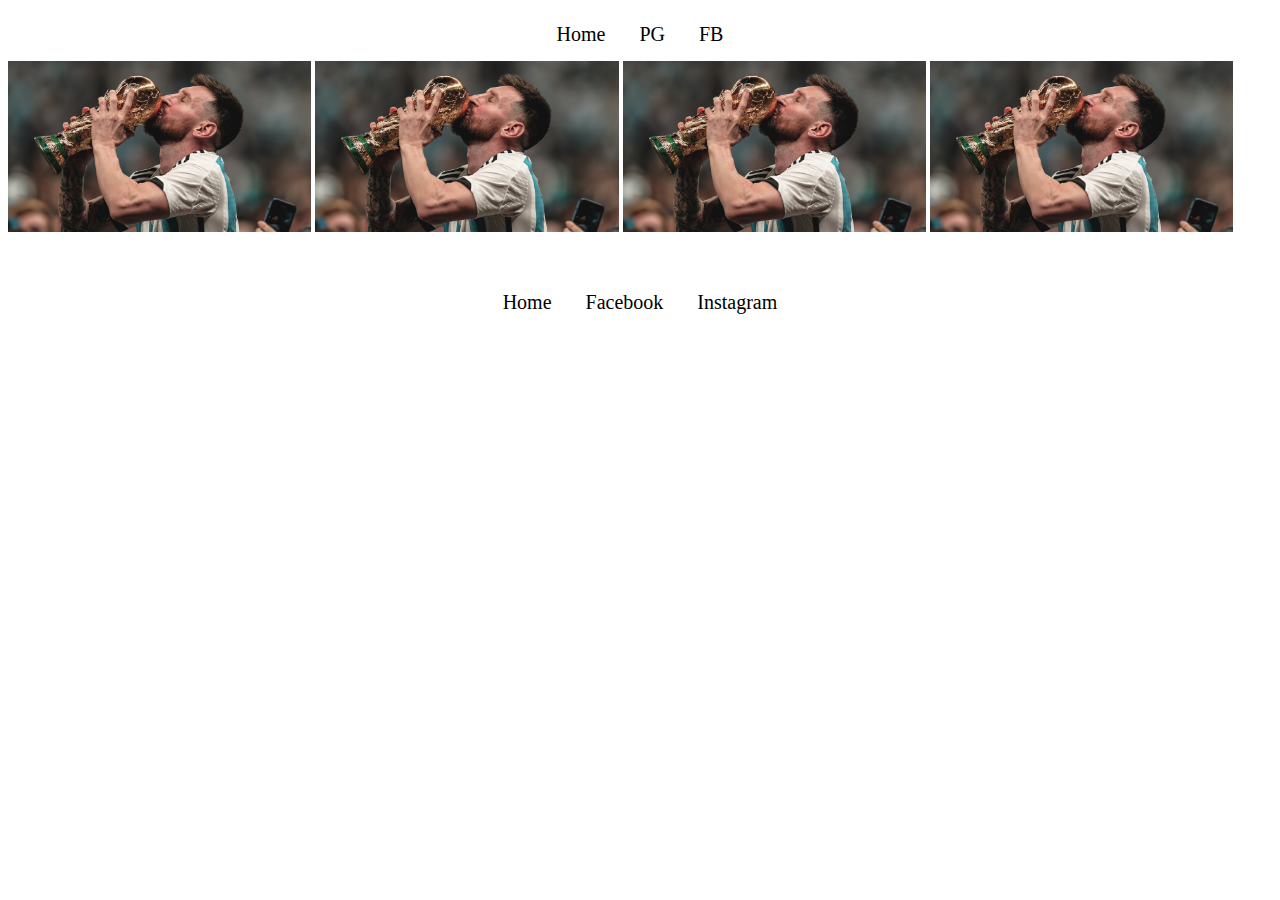
<file: accueil.html>
<!DOCTYPE html>
<html lang="en">
<head>
    <meta charset="UTF-8">
    <meta name="viewport" content="width=device-width, initial-scale=1.0">
    <title>Sample Page</title>
    <link rel="stylesheet" href="style.css">
</head>
<body>
    <nav>
        <ul>
            <li><a href="#a">Home</a></li>
            <li><a href="#b">PG</a></li>
            <li><a href="#">FB</a></li>
        </ul>
    </nav>

    <div class="images">
        <img src="messi.jpg" alt="Messi">
        <img src="messi.jpg" alt="Messi">
        <img src="messi.jpg" alt="Messi">
        <img src="messi.jpg" alt="Messi">
    </div>

</body>
<footer>
    <nav class="x">
        <ul>
            <li><a href="#a">Home</a></li>
            <li><a href="#b">Facebook</a></li>
            <li><a href="#">Instagram</a></li>
        </ul>
    </nav>

</footer>
</html>
</file>
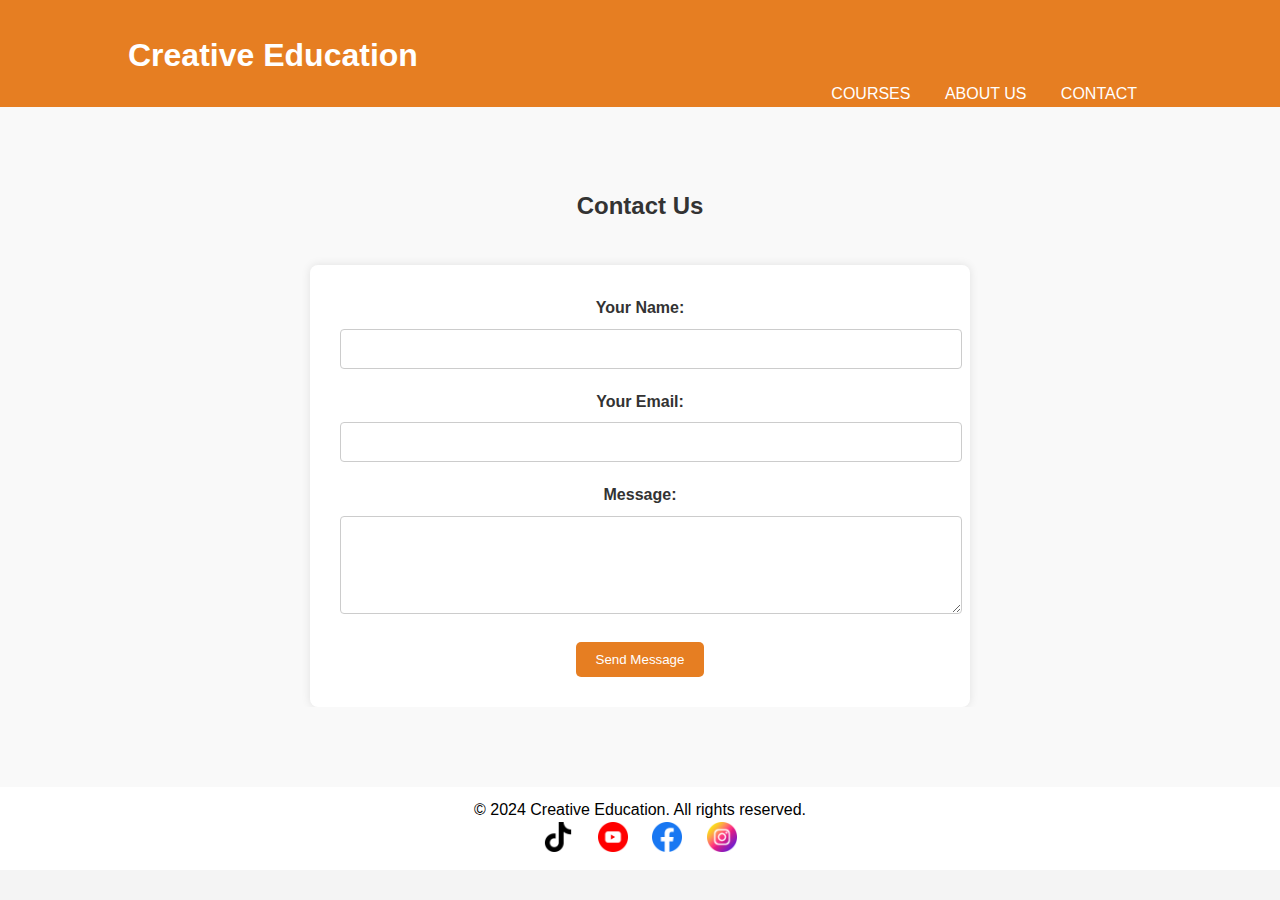
<file: contact.html>
<!DOCTYPE html>
<html lang="en">
<head>
    <meta charset="UTF-8">
    <meta name="viewport" content="width=device-width, initial-scale=1.0">
    <title>Contact Us - Creative Education</title>
    <link rel="stylesheet" href="styles2.css">
</head>
<body>
    <header>
        <div class="container">
            <h1>Creative Education</h1>
            <nav>
                <ul>
                    <li><a href="pg.html">Courses</a></li>
                    <li><a href="#about">About Us</a></li>
                    <li><a href="#contact">Contact</a></li>
                </ul>
            </nav>
        </div>
    </header>

    <section id="contact">
        <div class="container">
            <h2>Contact Us</h2>
            <form id="contact-form" action="#" method="POST">
                <div class="form-group">
                    <label for="name">Your Name:</label>
                    <input type="text" id="name" name="name" required>
                </div>
                <div class="form-group">
                    <label for="email">Your Email:</label>
                    <input type="email" id="email" name="email" required>
                </div>
                <div class="form-group">
                    <label for="message">Message:</label>
                    <textarea id="message" name="message" rows="4" required></textarea>
                </div>
                <button type="submit" class="btn">Send Message</button>
            </form>
        </div>
    </section>

    <footer>
        <div class="container">
            <p>&copy; 2024 Creative Education. All rights reserved.</p>
            <ul class="social-icons">
                <li><a href="https://www.tiktok.com/@ecole.de.technolo?_t=8oQJaMNhxPp&_r=1&fbclid=IwY2xjawEUhRxleHRuA2FlbQIxMAABHeGhkzZGbAz2hvkBlD3_6kftohXZ3HACh090I0P-uB0Jdqp7mSNNInIYrg_aem_xiInRhb_27-oSrqAkJLkAg"><img src="tik-tok.png" alt="tiktok"></a></li>
                <li><a href="https://www.youtube.com/@EcoledetechnologiesmodernesETM/featured"><img src="youtube.png" alt="YouTube"></a></li>
                <li><a href="https://www.facebook.com/profile.php?id=100095499930389"><img src="facebook.png" alt="Facebook"></a></li>
                <li><a href="https://www.instagram.com/pro_etm/?fbclid=IwZXh0bgNhZW0CMTAAAR24pcJPB8759Xq2D6v8NgWpPv26BQjg_M8dOy-LXJ7g_yg9JBF_FJH5c0Y_aem_XvnSH8FN9LoC5OFgxu_-6g"><img src="inst.png"Instagram"></a></li>
            </ul>
        </div>
    </footer>
</body>
</html>
</file>
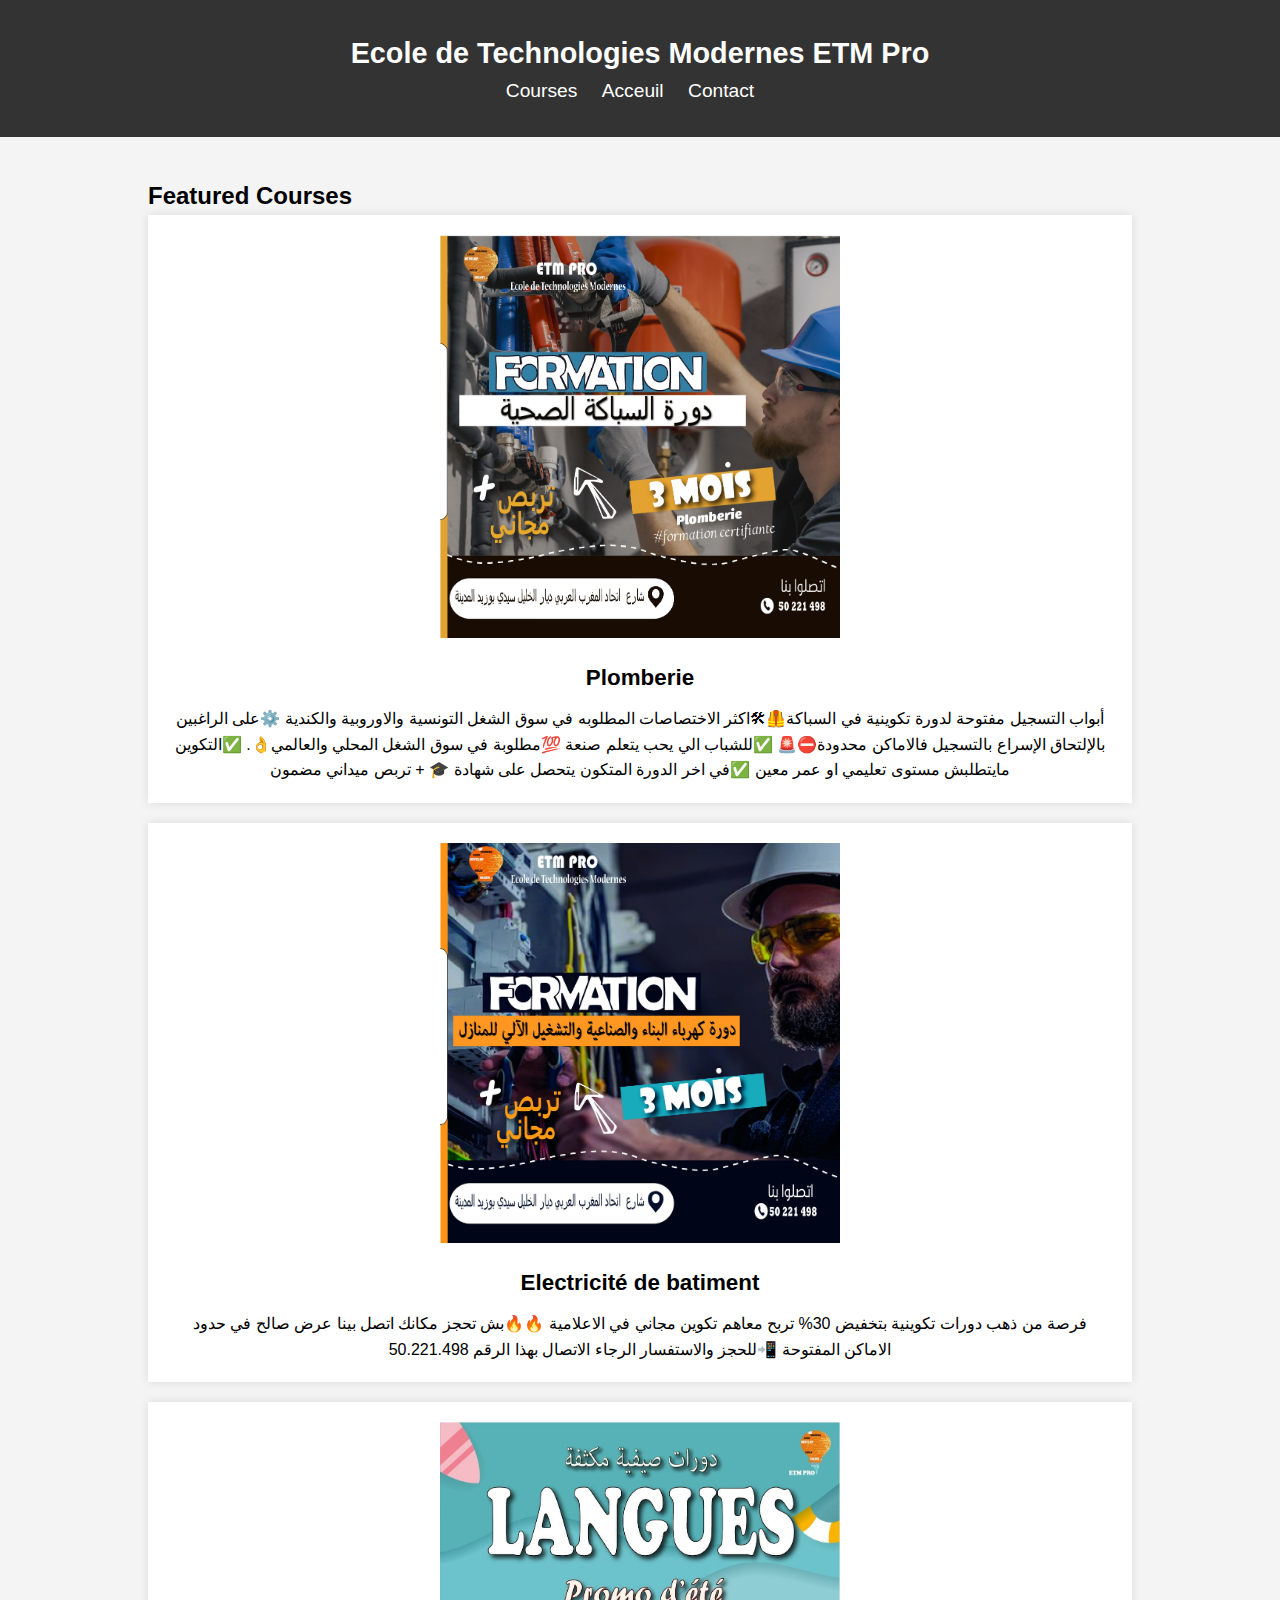
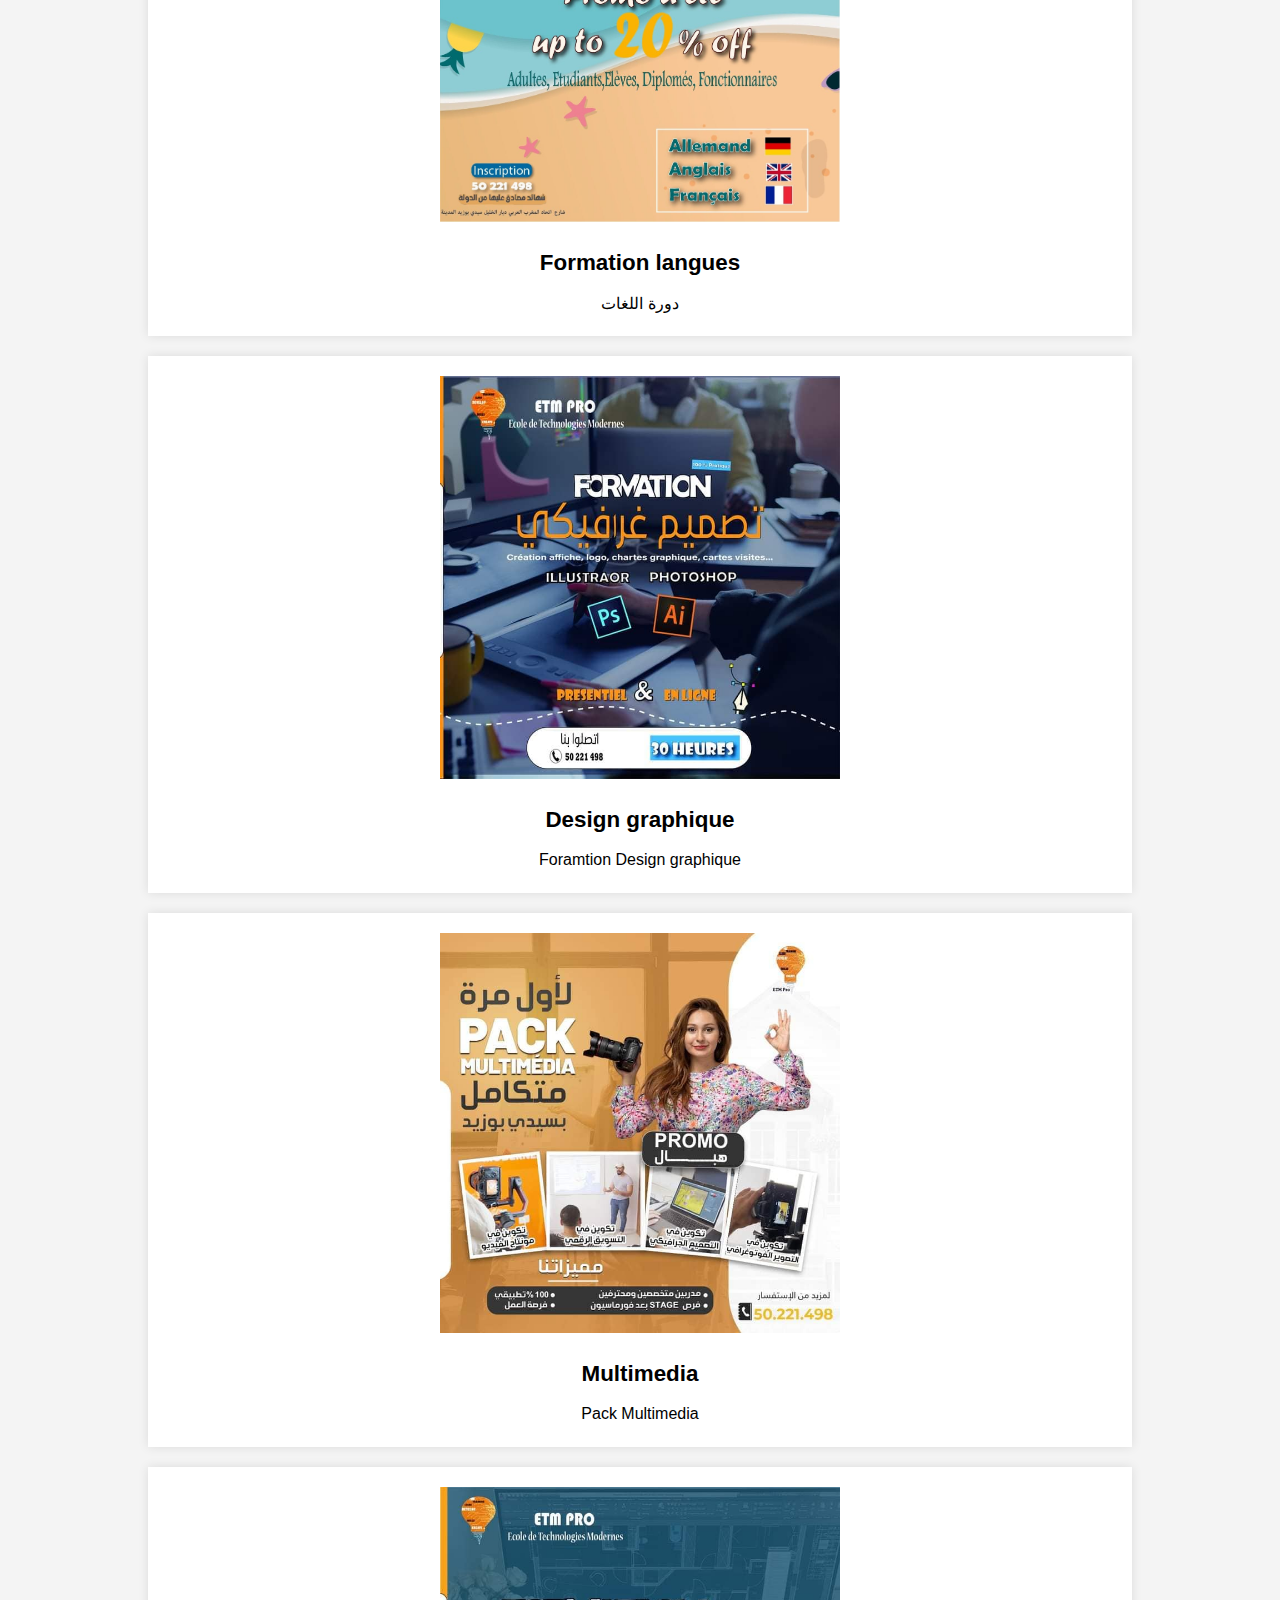
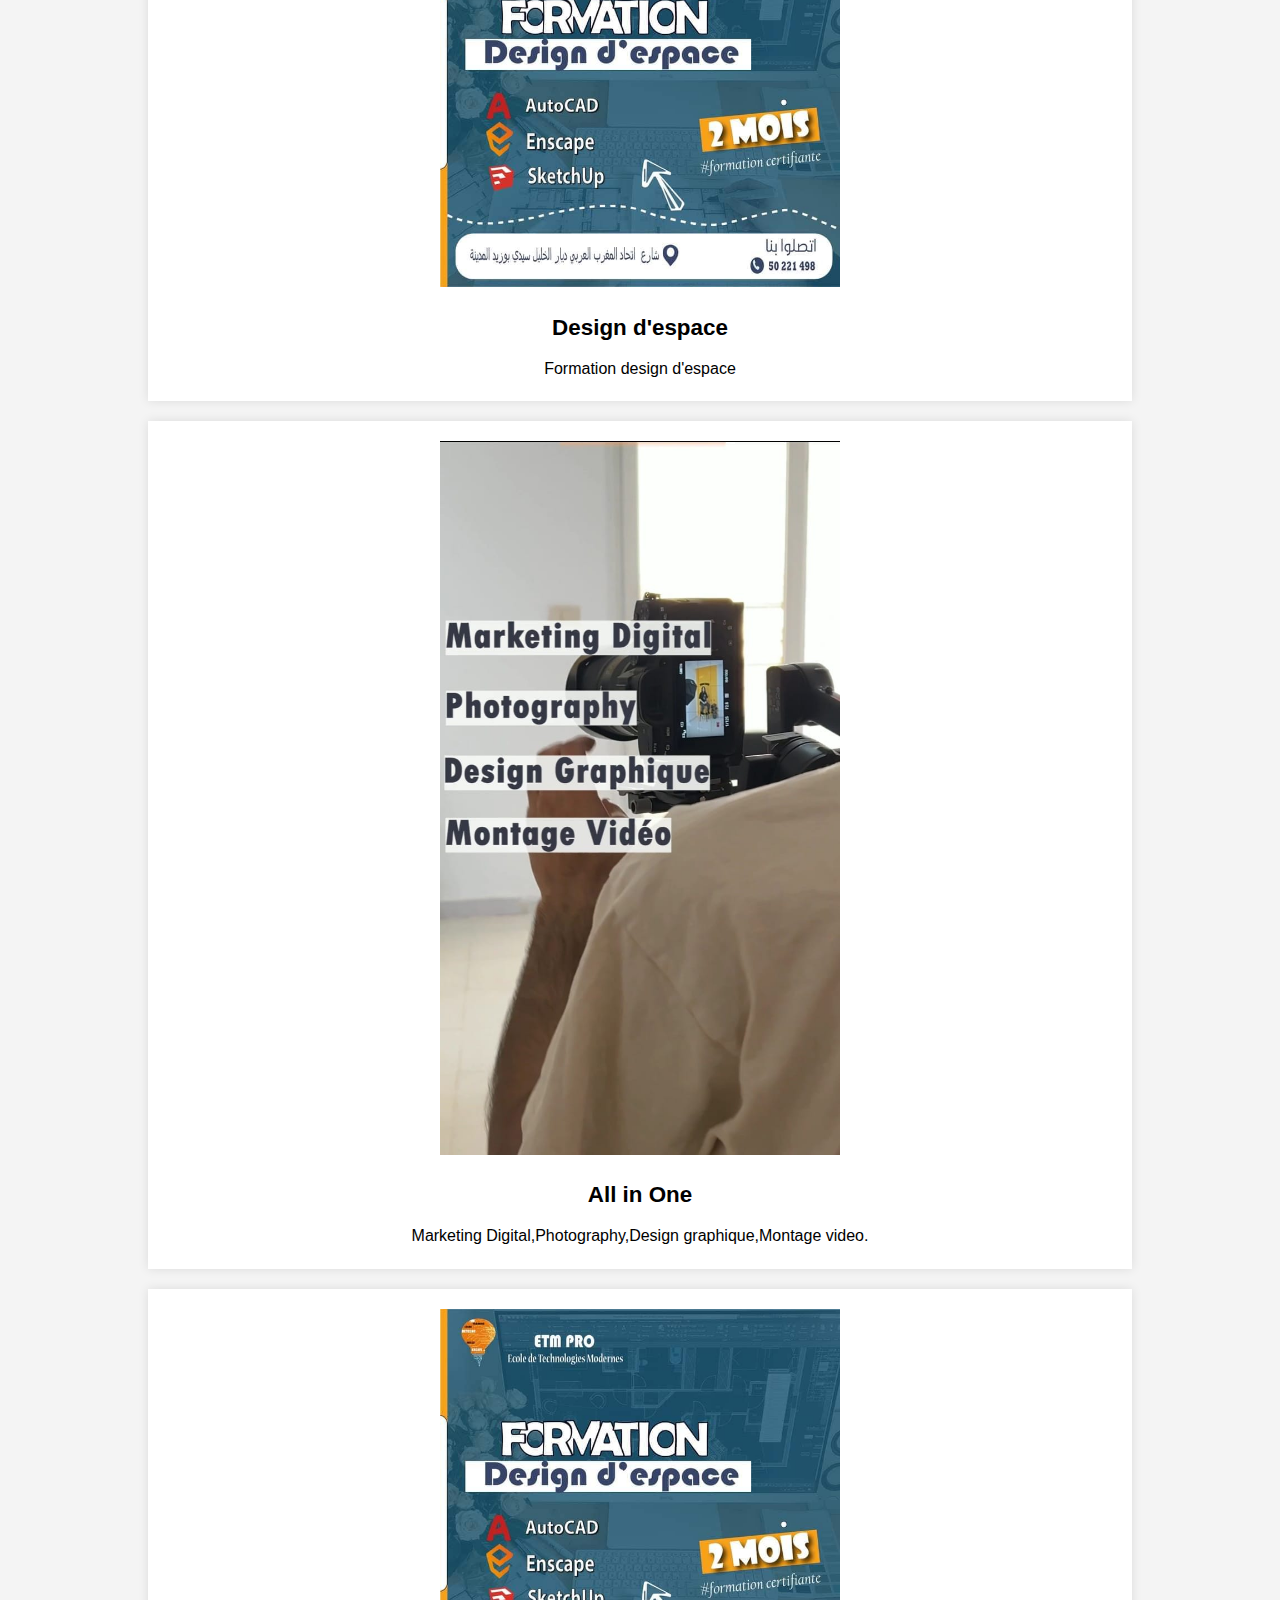
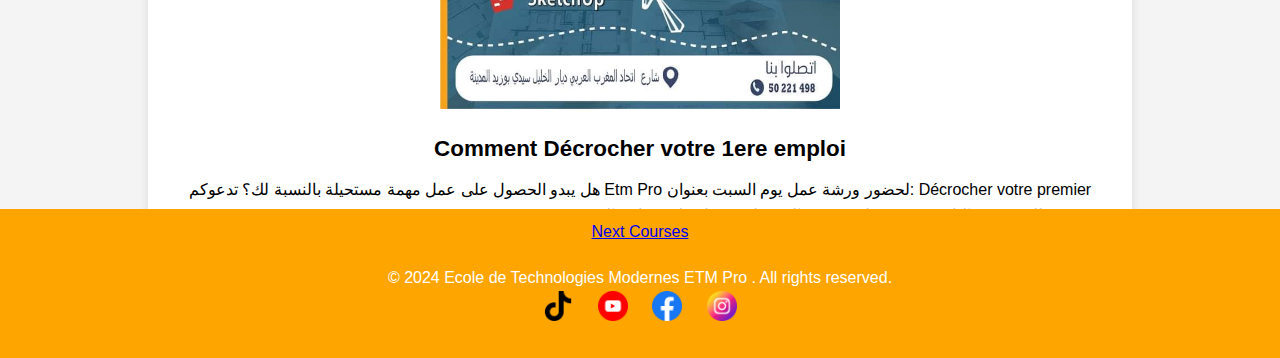
<file: pg.html>
<!DOCTYPE html>
<html lang="en">
<head>
    <meta charset="UTF-8">
    <meta name="viewport" content="width=device-width, initial-scale=1.0">
    <title>Ecole de Technologies Modernes ETM Pro </title>
    <link rel="stylesheet" href="styles1.css">
</head>
<body>
    <header>
        <div class="container">
            <h1>Ecole de Technologies Modernes ETM Pro </h1>
            <nav>
                <ul>
                    <li><a href="#courses">Courses</a></li>
                    <li><a href="index.html">Acceuil</a></li>
                    <li><a href="contact.html">Contact</a></li>
                </ul>
            </nav>
        </div>
    </header>

    <section id="courses">
        <div class="container">
            <h2>Featured Courses</h2>
            <div class="course">
                <img src="pl1.jpg" alt="Course 1">
                <h3>Plomberie</h3>
                <p>
                    أبواب التسجيل مفتوحة لدورة تكوينية في السباكة🦺🛠اكثر الاختصاصات المطلوبه في سوق الشغل التونسية والاوروبية والكندية
                    ⚙️على الراغبين بالإلتحاق الإسراع بالتسجيل فالاماكن محدودة⛔️🚨 
                    ✅للشباب الي يحب يتعلم صنعة 💯مطلوبة في سوق الشغل المحلي والعالمي👌.
                    ✅التكوين مايتطلبش مستوى تعليمي او عمر معين
                    ✅في اخر الدورة المتكون يتحصل على شهادة 🎓  + تربص ميداني مضمون</p>
            </div>
            <div class="course">
                <img src="pl2.jpg" alt="Course 2">
                <h3>Electricité de batiment</h3>
                <p>فرصة من ذهب دورات تكوينية بتخفيض 30% تربح معاهم تكوين مجاني في الاعلامية  🔥🔥بش تحجز مكانك اتصل بينا 
                    عرض صالح في حدود الاماكن المفتوحة
                    📲للحجز والاستفسار الرجاء الاتصال بهذا الرقم 50.221.498</p>
            </div>
            <div class="course">
                <img src="pl3.jpg" alt="Course 3">
                <h3>Formation langues</h3>
                <p>دورة اللغات </p>
            </div>
            <div class="course">
                <img src="pl4.jpg" alt="Course 4">
                <h3>Design graphique</h3>
                <p> Foramtion Design graphique</p>
            </div>
            <div class="course">
                <img src="pl5.jpg" alt="Course 5">
                <h3>Multimedia</h3>
                <p>Pack Multimedia</p>
            </div>
            <div class="course">
                <img src="pl7.jpg" alt="Course 6">
                <h3>Design d'espace</h3>
                <p>Formation design d'espace</p>
            </div>
            <div class="course">
                <img src="pl6.jpg" alt="Course 7">
                <h3>All in One</h3>
                <p>Marketing Digital,Photography,Design graphique,Montage video.</p>
            </div>
            <div class="course">
                <img src="pl7.jpg" alt="Course 8">
                <h3>Comment Décrocher votre 1ere emploi </h3>
                <p>هل يبدو الحصول على عمل مهمة مستحيلة بالنسبة لك؟
                    تدعوكم  Etm Pro لحضور ورشة عمل يوم السبت بعنوان:
                    Décrocher votre premier emploi: réussir votre entretien d'embauche
                     🔹  للخريجين والباحثين عن عمل
                     🔹 عند التسجيل تتحصل على برنامج الورشة</p>
            </div>
        </div>
    </section>

    <footer>
        <a href="pg2.html" class="btn-next">Next Courses</a>
        <div class="container">
            <p>&copy; 2024 Ecole de Technologies Modernes ETM Pro . All rights reserved.</p>
            <ul class="social-icons">
                <li><a href="https://www.tiktok.com/@ecole.de.technolo?_t=8oQJaMNhxPp&_r=1&fbclid=IwY2xjawEUhRxleHRuA2FlbQIxMAABHeGhkzZGbAz2hvkBlD3_6kftohXZ3HACh090I0P-uB0Jdqp7mSNNInIYrg_aem_xiInRhb_27-oSrqAkJLkAg"><img src="tik-tok.png" alt="tiktok"></a></li>
                <li><a href="https://www.youtube.com/@EcoledetechnologiesmodernesETM/featured"><img src="youtube.png" alt="YouTube"></a></li>
                <li><a href="https://www.facebook.com/profile.php?id=100095499930389"><img src="facebook.png" alt="Facebook"></a></li>
                <li><a href="https://www.instagram.com/pro_etm/?fbclid=IwZXh0bgNhZW0CMTAAAR24pcJPB8759Xq2D6v8NgWpPv26BQjg_M8dOy-LXJ7g_yg9JBF_FJH5c0Y_aem_XvnSH8FN9LoC5OFgxu_-6g"><img src="inst.png"Instagram"></a></li>
            </ul>
        </div>
    </footer>
</body>
</html>
</file>
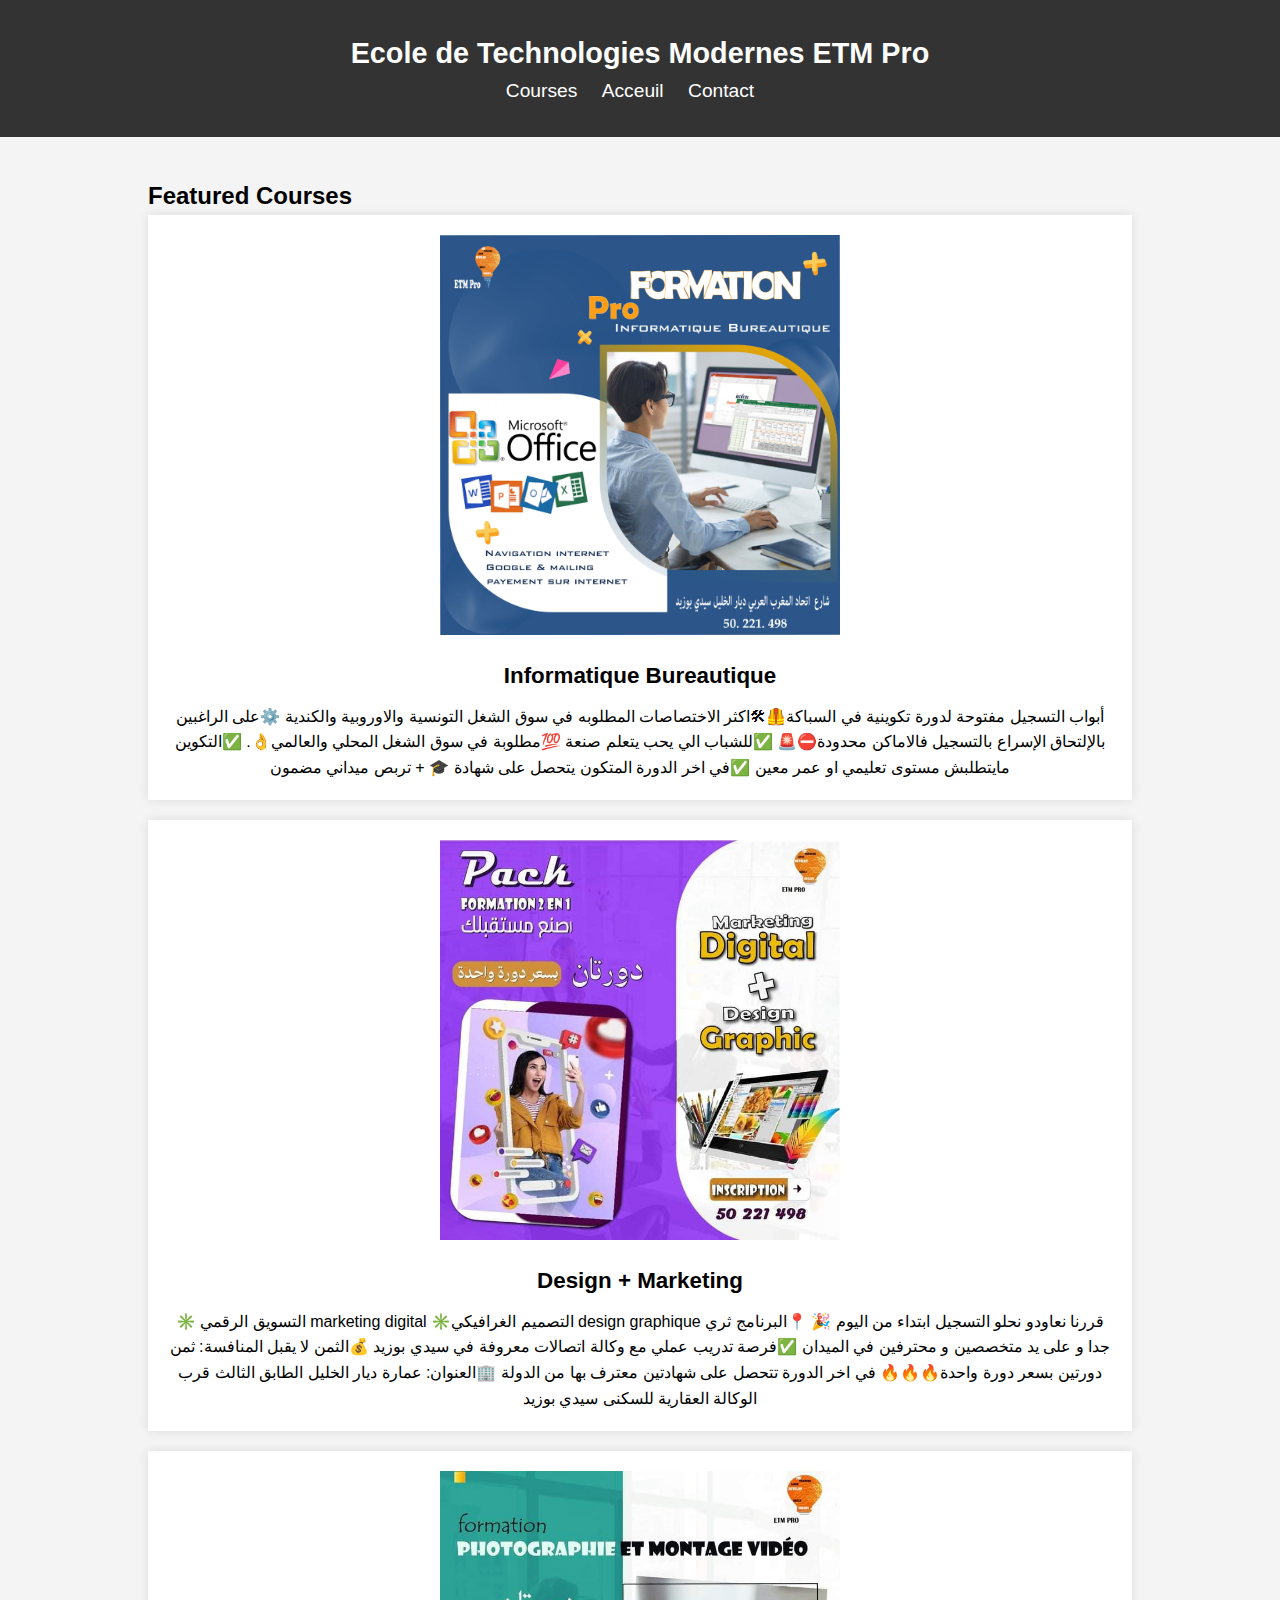
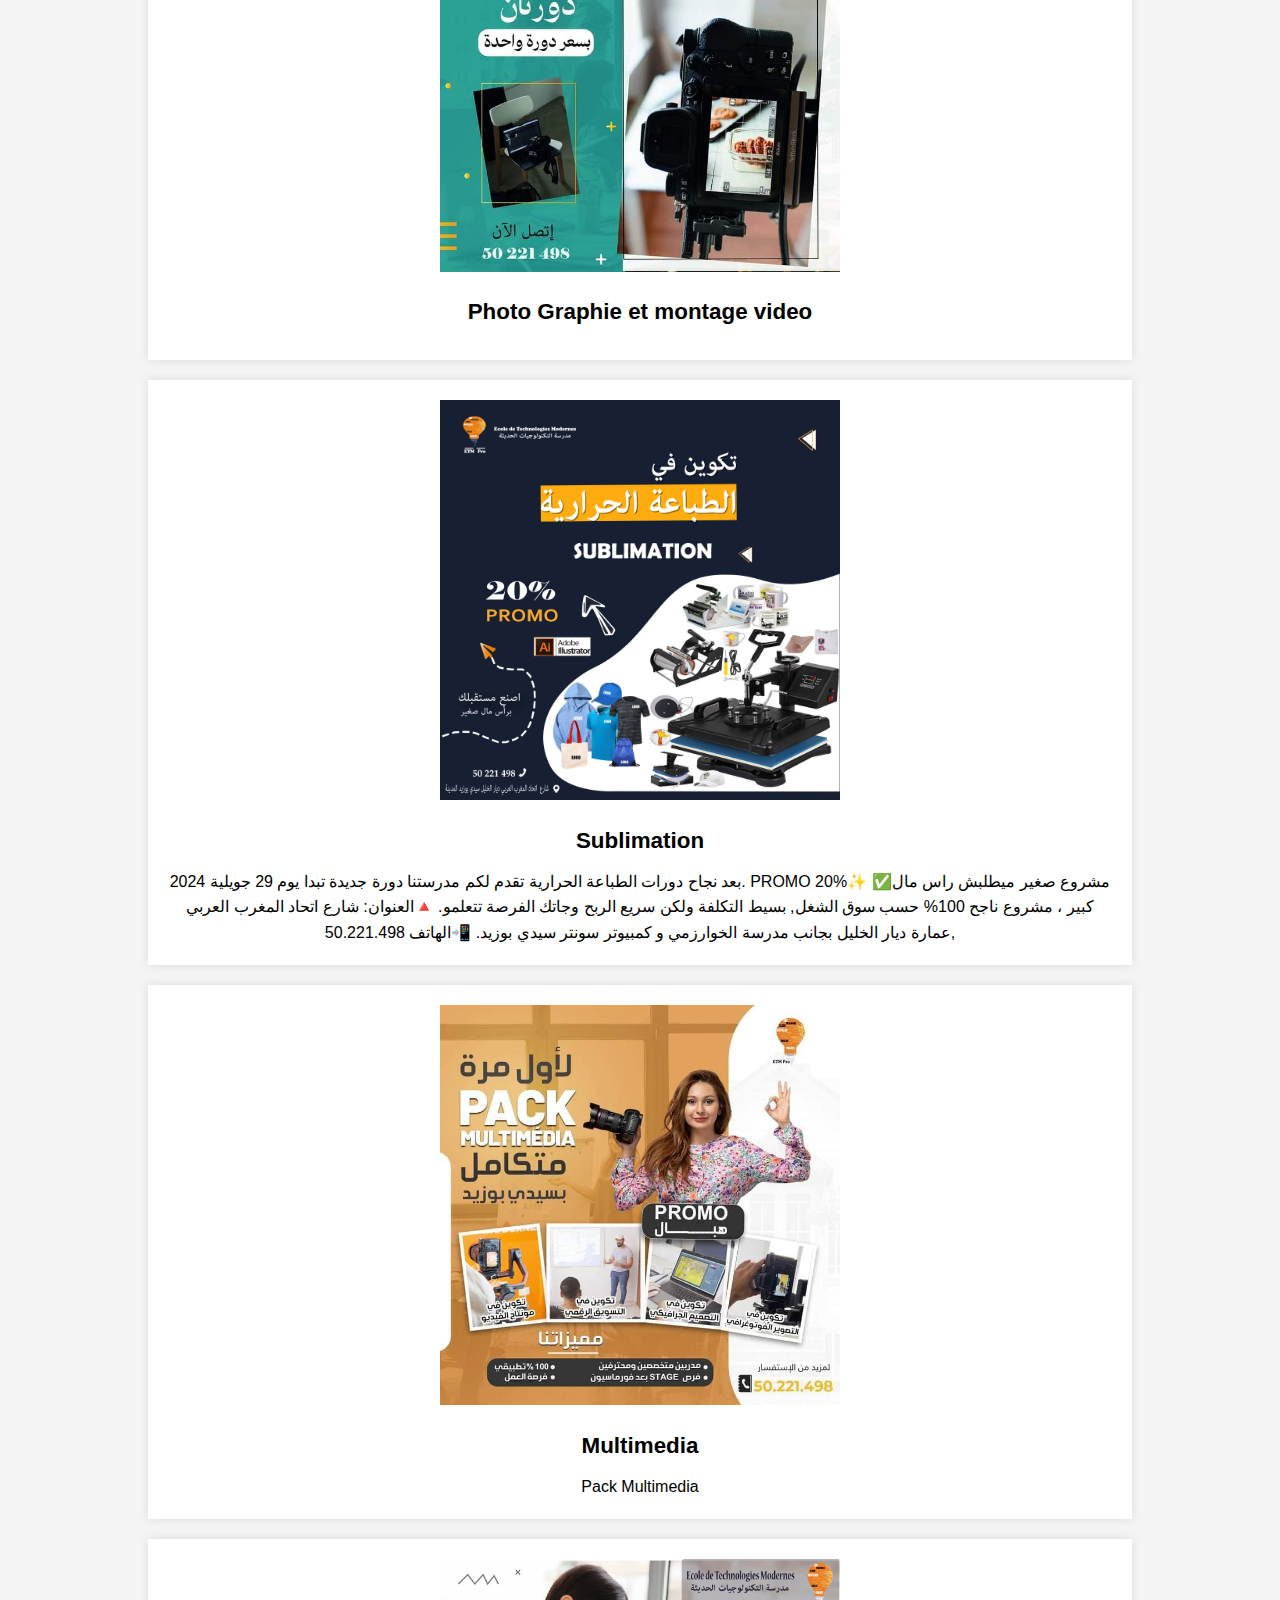
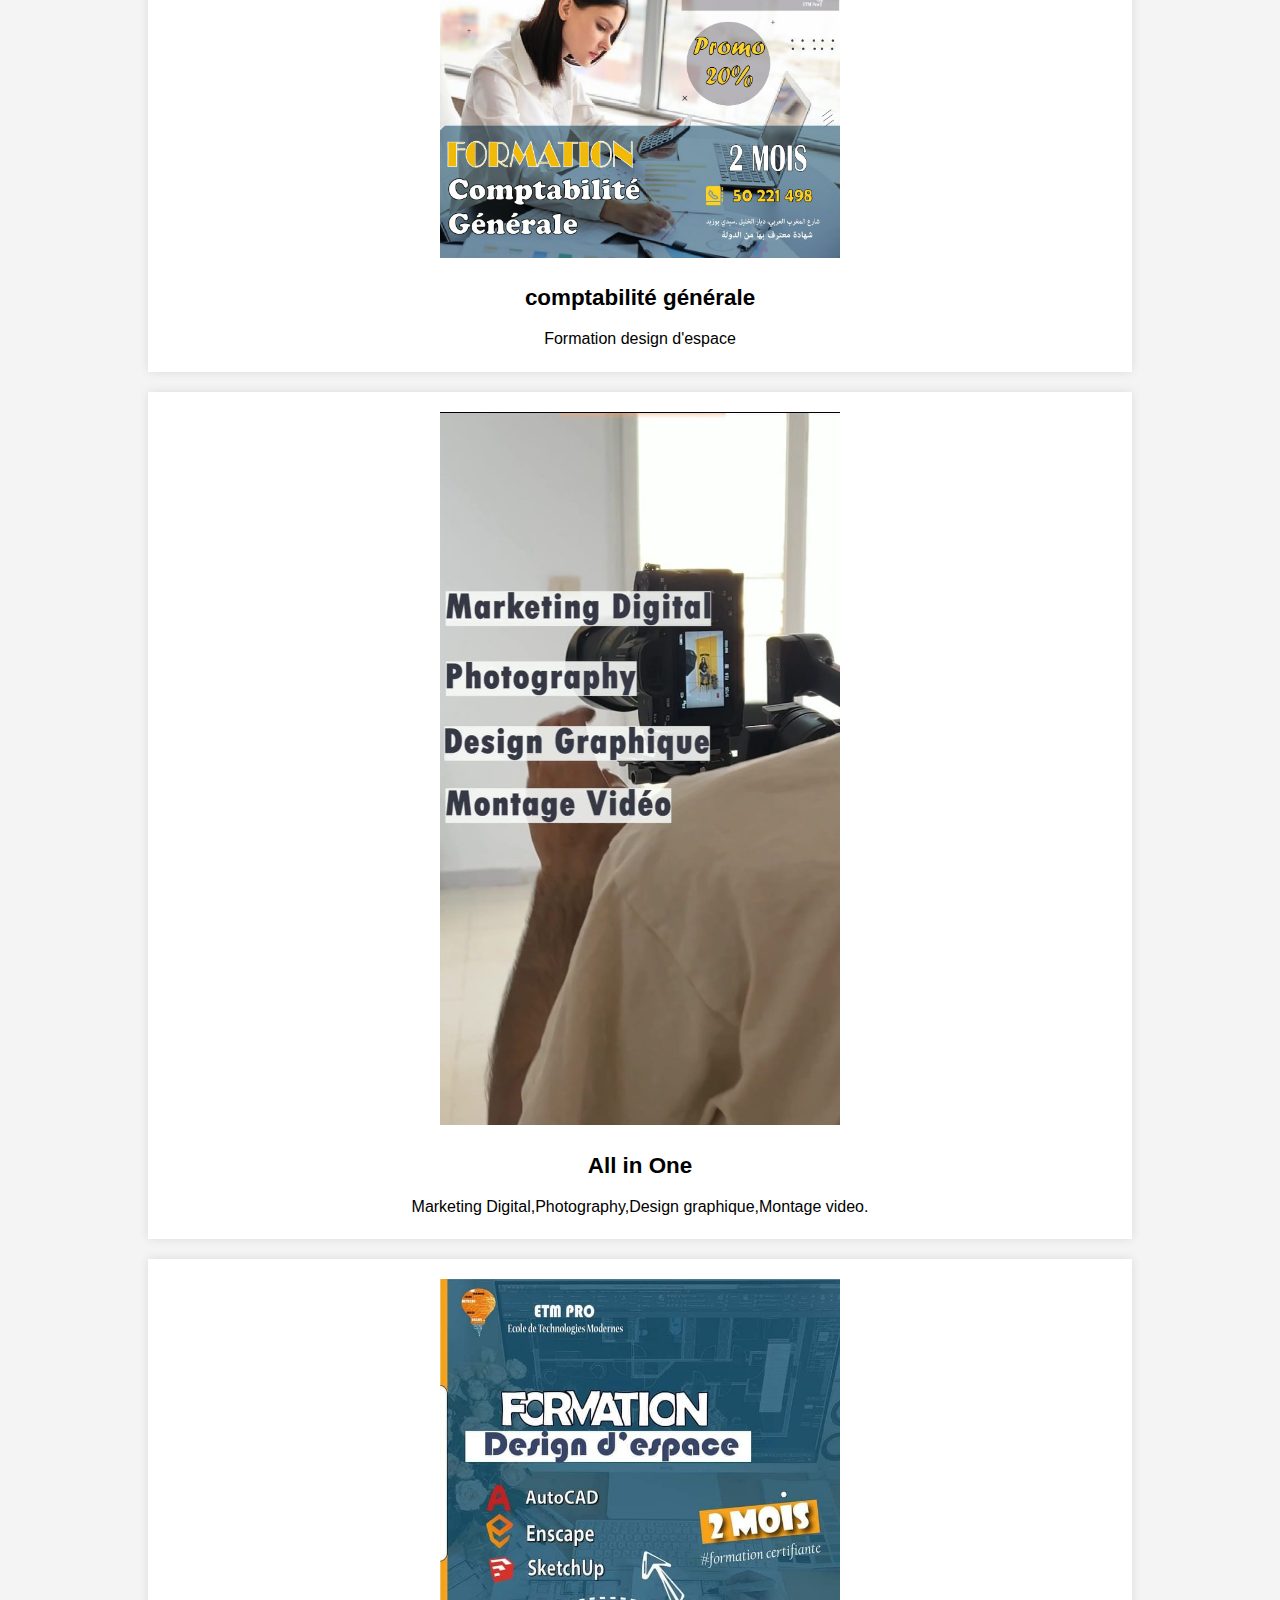
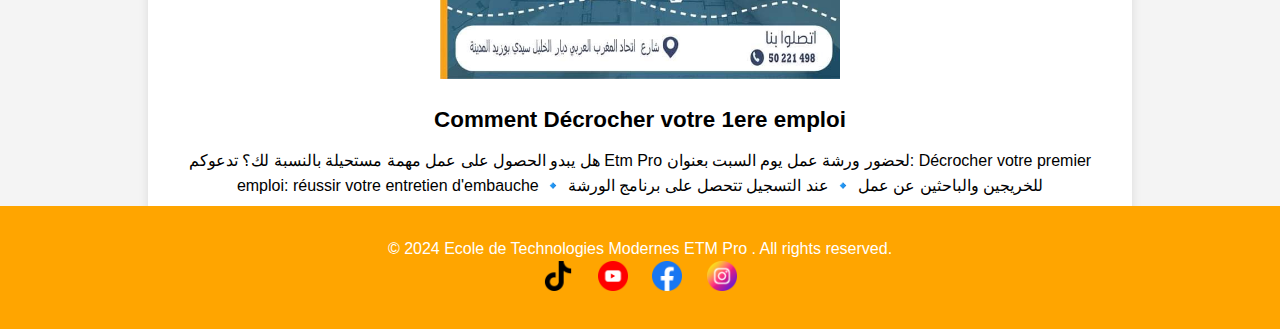
<file: pg2.html>
<!DOCTYPE html>
<html lang="en">
<head>
    <meta charset="UTF-8">
    <meta name="viewport" content="width=device-width, initial-scale=1.0">
    <title>Ecole de Technologies Modernes ETM Pro </title>
    <link rel="stylesheet" href="styles1.css">
</head>
<body>
    <header>
        <div class="container">
            <h1>Ecole de Technologies Modernes ETM Pro </h1>
            <nav>
                <ul>
                    <li><a href="#courses">Courses</a></li>
                    <li><a href="index.html">Acceuil</a></li>
                    <li><a href="contact.html">Contact</a></li>
                </ul>
            </nav>
        </div>
    </header>

    <section id="courses">
        <div class="container">
            <h2>Featured Courses</h2>
            <div class="course">
                <img src="pl9.jpg" alt="Course 1">
                <h3>Informatique Bureautique</h3>
                <p>
                    أبواب التسجيل مفتوحة لدورة تكوينية في السباكة🦺🛠اكثر الاختصاصات المطلوبه في سوق الشغل التونسية والاوروبية والكندية
                    ⚙️على الراغبين بالإلتحاق الإسراع بالتسجيل فالاماكن محدودة⛔️🚨 
                    ✅للشباب الي يحب يتعلم صنعة 💯مطلوبة في سوق الشغل المحلي والعالمي👌.
                    ✅التكوين مايتطلبش مستوى تعليمي او عمر معين
                    ✅في اخر الدورة المتكون يتحصل على شهادة 🎓  + تربص ميداني مضمون</p>
            </div>
            <div class="course">
                <img src="pl10.jpg" alt="Course 2">
                <h3>Design + Marketing</h3>
                <p>
✳️ التسويق الرقمي marketing digital 
✳️التصميم الغرافيكي design graphique 
قررنا نعاودو نحلو التسجيل ابتداء من اليوم 🎉
📍البرنامج ثري جدا و على يد متخصصين و محترفين في الميدان
✅فرصة تدريب عملي مع وكالة اتصالات معروفة في سيدي بوزيد
💰الثمن لا يقبل المنافسة: ثمن دورتين بسعر دورة واحدة🔥🔥🔥
في اخر الدورة تتحصل على شهادتين معترف بها من الدولة
🏢العنوان: عمارة ديار الخليل الطابق الثالث قرب الوكالة العقارية للسكنى سيدي بوزيد</p>
            </div>
            <div class="course">
                <img src="pl11.jpg" alt="Course 3">
                <h3>Photo Graphie et montage video</h3>
                <p></p>
            </div>
            <div class="course">
                <img src="pl12.jpg" alt="Course 4">
                <h3>Sublimation</h3>
                <p>بعد نجاح دورات الطباعة الحرارية تقدم لكم مدرستنا دورة جديدة تبدا يوم 29 جويلية 2024. PROMO 20%✨
✅مشروع صغير ميطلبش راس مال كبير ، مشروع ناجح 100% حسب سوق الشغل, بسيط التكلفة ولكن سريع الربح وجاتك الفرصة تتعلمو.
🔺العنوان: شارع اتحاد المغرب العربي ,عمارة ديار الخليل بجانب مدرسة الخوارزمي و كمبيوتر سونتر سيدي بوزيد.
📲الهاتف 50.221.498</p>
            </div>
            <div class="course">
                <img src="pl5.jpg" alt="Course 5">
                <h3>Multimedia</h3>
                <p>Pack Multimedia</p>
            </div>
            <div class="course">
                <img src="pl13.jpg" alt="Course 6">
                <h3>comptabilité générale</h3>
                <p>Formation design d'espace</p>
            </div>
            <div class="course">
                <img src="pl6.jpg" alt="Course 7">
                <h3>All in One</h3>
                <p>Marketing Digital,Photography,Design graphique,Montage video.</p>
            </div>
            <div class="course">
                <img src="pl7.jpg" alt="Course 8">
                <h3>Comment Décrocher votre 1ere emploi </h3>
                <p>هل يبدو الحصول على عمل مهمة مستحيلة بالنسبة لك؟
                    تدعوكم  Etm Pro لحضور ورشة عمل يوم السبت بعنوان:
                    Décrocher votre premier emploi: réussir votre entretien d'embauche
                     🔹  للخريجين والباحثين عن عمل
                     🔹 عند التسجيل تتحصل على برنامج الورشة</p>
            </div>
        </div>
    </section>

    <footer>
        <div class="container">
            <p>&copy; 2024 Ecole de Technologies Modernes ETM Pro . All rights reserved.</p>
            <ul class="social-icons">
                <li><a href="https://www.tiktok.com/@ecole.de.technolo?_t=8oQJaMNhxPp&_r=1&fbclid=IwY2xjawEUhRxleHRuA2FlbQIxMAABHeGhkzZGbAz2hvkBlD3_6kftohXZ3HACh090I0P-uB0Jdqp7mSNNInIYrg_aem_xiInRhb_27-oSrqAkJLkAg"><img src="tik-tok.png" alt="tiktok"></a></li>
                <li><a href="https://www.youtube.com/@EcoledetechnologiesmodernesETM/featured"><img src="youtube.png" alt="YouTube"></a></li>
                <li><a href="https://www.facebook.com/profile.php?id=100095499930389"><img src="facebook.png" alt="Facebook"></a></li>
                <li><a href="https://www.instagram.com/pro_etm/?fbclid=IwZXh0bgNhZW0CMTAAAR24pcJPB8759Xq2D6v8NgWpPv26BQjg_M8dOy-LXJ7g_yg9JBF_FJH5c0Y_aem_XvnSH8FN9LoC5OFgxu_-6g"><img src="inst.png"Instagram"></a></li>
            </ul>
        </div>
    </footer>
</body>
</html>
</file>
<file: style.css>
/* Styles for nav */
nav ul {
    text-align: center;
    list-style: none;
    margin: 0;
    padding: 0;
}
.x{
    padding-top: 40px;
}
nav ul li {
    display: inline-block;
    padding: 15px;
}

nav ul li a {
    text-decoration: none;
    color: black;
    font-size: 20px;
}
.images img{
    width: 24%;
}
/* Media query for screens up to 500px */
@media screen and (max-width: 500px) {
    .images img {
        width: 100%; /* Change width to 100% for responsiveness */
    }
    .x{
        margin-top :40px;
        margin-left: 20px;
        text-align: center;
        height: 20%;
        width: 430px;
        background-color: orange;
    }
}
</file>
<file: styles2.css>
/* Reset default margin and padding */
body, h1, h2, h3, h4, h5, h6, p, ul, li, form, input, textarea, button {
    margin: 0;
    padding: 0;
}

/* Global Styles */
body {
    font-family: Arial, sans-serif;
    line-height: 1.6;
    margin: 0;
    padding: 0;
    background-color: #f4f4f4;
}

.container {
    width: 80%;
    margin: 0 auto;
    overflow: hidden;
}

/* Header Styles */
header {
    background: #e67e22;
    color: #fff;
    padding-top: 30px;
    min-height: 70px;
}

header a {
    color: #fff;
    text-decoration: none;
    text-transform: uppercase;
    font-size: 16px;
}

header ul {
    list-style: none;
    float: right;
}

header ul li {
    display: inline;
    padding: 0 15px;
}

/* Contact Section Styles */
#contact {
    background-color: #f9f9f9;
    padding: 80px 0;
    text-align: center;
}

#contact h2 {
    margin-bottom: 40px;
    color: #333;
}

#contact-form {
    max-width: 600px;
    margin: 0 auto;
    background-color: #fff;
    padding: 30px;
    border-radius: 8px;
    box-shadow: 0 0 10px rgba(0, 0, 0, 0.1);
}

#contact-form .form-group {
    margin-bottom: 20px;
}

#contact-form label {
    display: block;
    margin-bottom: 8px;
    font-weight: bold;
    color: #333;
}

#contact-form input[type="text"],
#contact-form input[type="email"],
#contact-form textarea {
    width: 100%;
    padding: 10px;
    font-size: 16px;
    border: 1px solid #ccc;
    border-radius: 4px;
}

#contact-form textarea {
    resize: vertical;
}

#contact-form button[type="submit"] {
    padding: 10px 20px;
    background-color: #e67e22;
    color: #fff;
    border: none;
    border-radius: 5px;
    cursor: pointer;
    transition: background-color 0.3s ease;
}

#contact-form button[type="submit"]:hover {
    background-color: #d35400;
}

/* Footer Styles */
footer {
    background: white;
    color: black;
    text-align: center;
    padding: 10px 0;
    bottom: 0;
    width: 100%;
}

footer p {
    margin: 0;
}

.social-icons {
    list-style: none;
    padding: 0;
}

.social-icons li {
    display: inline;
    margin: 0 10px;
}

.social-icons img {
    width: 30px;
    height: auto;
    transition: transform 0.3s ease;
}

.social-icons img:hover {
    transform: scale(1.2);
}
</file>
<file: styles1.css>
/* Reset and Global Styles */
* {
    box-sizing: border-box;
    margin: 0;
    padding: 0;
}

body {
    font-family: Arial, sans-serif;
    line-height: 1.6;
    background-color: #f4f4f4;
    position: relative; /* Ensure body has relative positioning for absolute footer */
    min-height: 100vh; /* Set minimum height of body to 100% viewport height */
    padding-bottom: 50px; /* Ensure space below the courses section */
}

.container {
    width: 80%;
    margin: 0 auto;
    padding: 20px;
    overflow: hidden;
}

/* Header Styles */
header {
    background-color: #333;
    color: #fff;
    padding: 10px 0;
    text-align: center;
}

header h1 {
    margin: 0;
    font-size: 1.8em;
}

header nav ul {
    list-style: none;
}

header nav ul li {
    display: inline;
    margin-right: 20px;
}

header nav ul li a {
    color: #fff;
    text-decoration: none;
    font-size: 1.2em;
}

/* Courses Section Styles */
#courses {
    padding: 20px 0;
}

.course {
    background-color: #fff;
    box-shadow: 0 0 10px rgba(0, 0, 0, 0.1);
    margin-bottom: 20px;
    padding: 20px;
    text-align: center; /* Center align content within each course */
}

.course img {
    max-width: 100%; /* Ensure images do not exceed their container width */
    height: auto; /* Maintain aspect ratio */
    max-width: 400px; /* Limit images to a maximum width of 400px on larger screens */
    margin-bottom: 15px; /* Add space below each image */
}

.course h3 {
    font-size: 1.4em;
    margin-bottom: 10px;
}

.course p {
    line-height: 1.6;
}

/* Footer Styles */
footer {
    background-color: orange;
    color: #fff;
    text-align: center;
    padding: 10px 0;
    position: absolute;
    bottom: 0;
    width: 100%;
    margin-top: 20px; /* Add space between courses and footer */
}

footer p {
    margin: 0;
}

.social-icons {
    list-style: none;
    padding: 0;
}

.social-icons li {
    display: inline-block;
    margin: 0 10px;
}

.social-icons img {
    width: 30px;
    height: auto;
    transition: transform 0.3s ease;
}

.social-icons img:hover {
    transform: scale(1.2);
}

/* Media Queries for Responsive Design */
@media (max-width: 768px) {
    .container {
        width: 90%; /* Adjust container width for smaller screens */
    }

    .course img {
        max-width: 100%; /* Ensure images occupy full width on smaller screens */
        max-width: 300px; /* Limit image width to 300px on smaller screens */
    }
}
</file>
